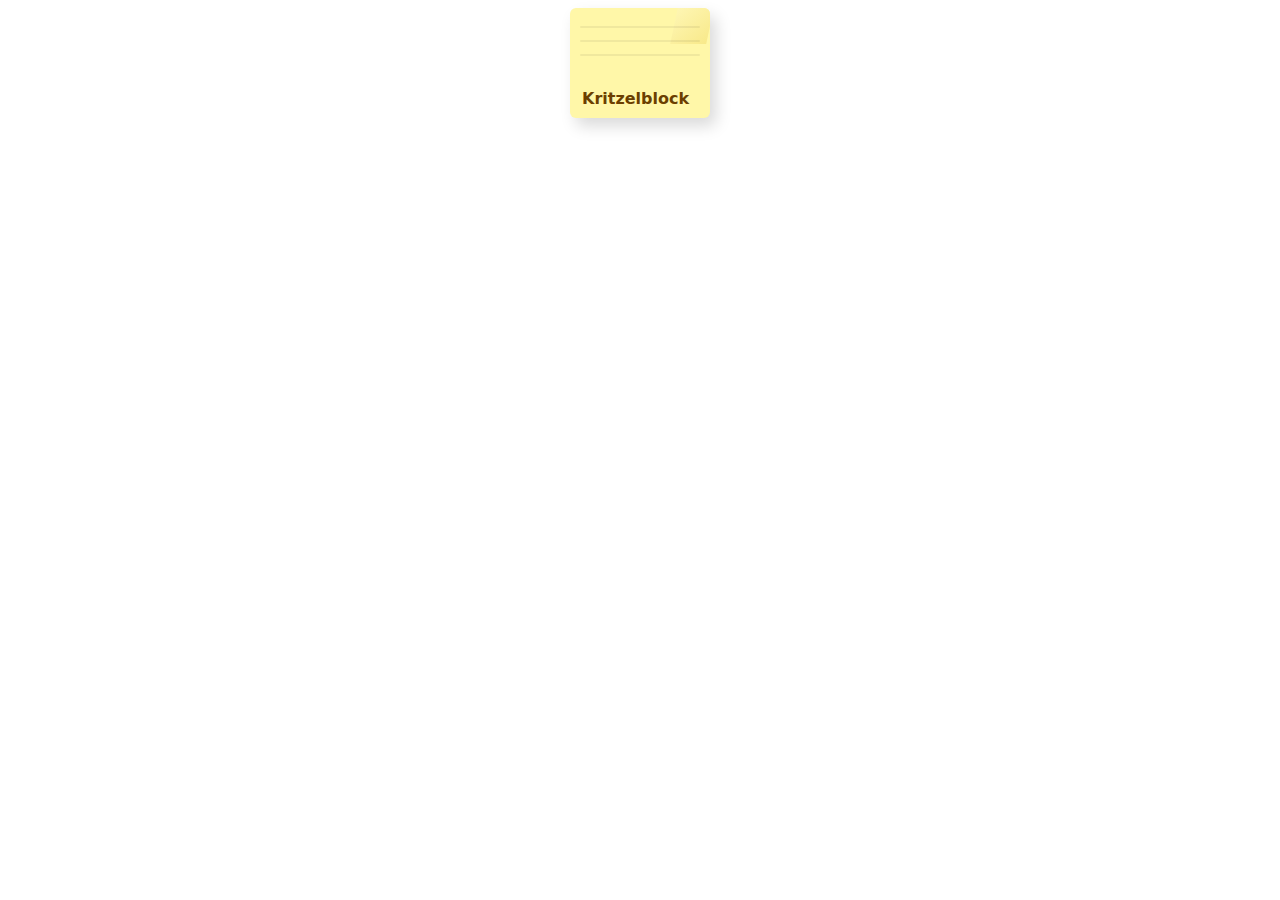
<file: index.html>
<!doctype html>
<html lang="de">
<head>
  <meta charset="utf-8" />
  <meta name="viewport" content="width=device-width,initial-scale=1" />
  <title>Kritzelblock Widget</title>
  <link rel="stylesheet" href="style.css">
</head>
<body>
  <main class="wrap" style="padding:8px 0;">
    <a class="note-icon" href="note.html" aria-label="Notizzettel öffnen">
      <div class="paper" style="width:140px;height:110px;">
        <div class="paper-fold"></div>
        <div class="paper-lines">
          <span></span>
          <span></span>
          <span></span>
        </div>
        <div class="paper-text">Kritzelblock</div>
      </div>
    </a>
  </main>
</body>
</html>
</file>
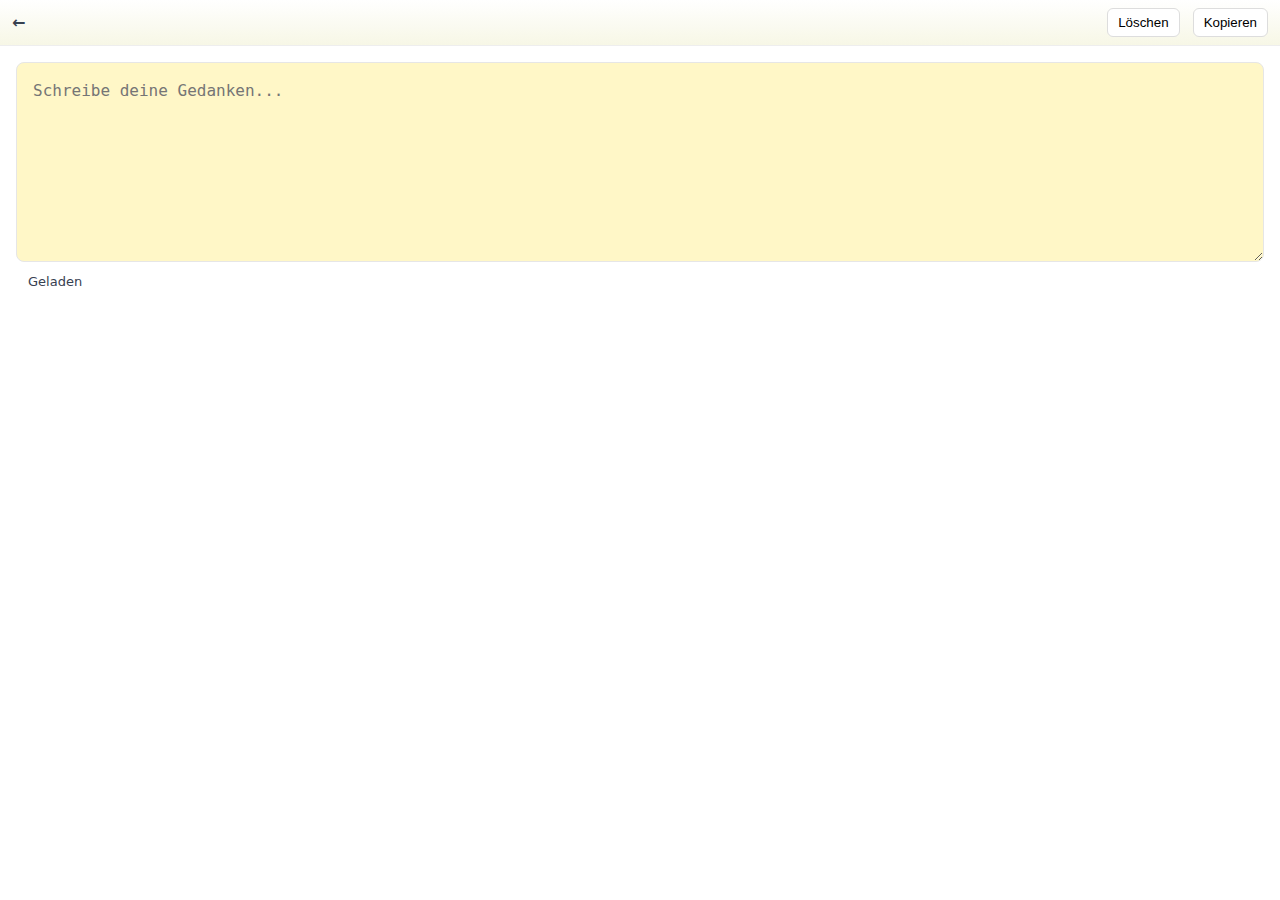
<file: note.html>
<!doctype html>
<html lang="de">
<head>
  <meta charset="utf-8" />
  <meta name="viewport" content="width=device-width,initial-scale=1" />
  <title>Kritzelblock — Notiz</title>
  <link rel="stylesheet" href="style.css">
</head>
<body>
  <header class="note-header" style="padding:8px 12px;">
    <a class="back" href="index.html">←</a>
    <div class="actions">
      <button id="clearBtn">Löschen</button>
      <button id="exportBtn">Kopieren</button>
    </div>
  </header>

  <main class="note-page">
    <textarea id="noteArea" placeholder="Schreibe deine Gedanken..." aria-label="Notiz eingeben"></textarea>
    <div id="status" class="status">Gespeichert</div>
  </main>

  <script src="script.js"></script>
</body>
</html>
</file>
<file: style.css>
:root{
  --paper-yellow:#fff7a8;
  --paper-shadow: rgba(0,0,0,0.15);
  --accent:#d9a300;
}
*{box-sizing:border-box}
body,html{
  height:100%;
  margin:0;
  font-family:Inter, system-ui, -apple-system, 'Segoe UI', Roboto, 'Helvetica Neue', Arial;
  background: transparent; /* wichtig für Notion-Embed: keine eigene graue Fläche */
}

/* Container anpassen: kein Vollbild-Hintergrund mehr, transparent, und nur minimaler Innenabstand */
.wrap{
  display:flex;
  flex-direction:column;
  align-items:center;
  justify-content:center;
  /* height:100vh;  <- entfernt, damit das Widget nicht die ganze Höhe füllt */
  min-height:120px;
  padding:24px 0;
  background: transparent; /* entfernt grauen Hintergrund */
}

/* Optional: wenn du in Notion viel Platz hast und das Icon weiter oben haben willst, passe padding an */
.note-icon{text-decoration:none}
.paper{
  width:180px;
  height:140px;
  background:var(--paper-yellow);
  border-radius:6px;
  box-shadow:6px 8px 16px var(--paper-shadow);
  position:relative;
  display:flex;
  align-items:flex-start;
  justify-content:center;
  overflow:hidden
}
.paper-fold{position:absolute;right:0;top:0;width:36px;height:36px;background:linear-gradient(135deg,#fef6b3,#f8e98a);transform:skewX(-12deg);} 
.paper-lines{position:absolute;left:10px;right:10px;top:18px;display:flex;flex-direction:column;gap:12px}
.paper-lines span{height:2px;background:rgba(0,0,0,0.06);display:block;border-radius:2px}
.paper-text{position:absolute;bottom:10px;left:12px;font-weight:700;color:#6b3f00}
.hint{color:#6b7280;margin-top:12px}

/* note page */
.note-header{display:flex;align-items:center;justify-content:space-between;padding:12px 16px;background:linear-gradient(180deg,#fff,#f7f7e6);border-bottom:1px solid #eee}
.note-header .back{color:#374151;text-decoration:none;font-weight:600}
.note-header .actions button{margin-left:8px;padding:6px 10px;border-radius:6px;border:1px solid #ddd;background:#fff;cursor:pointer}
.note-page{padding:16px}
#noteArea{width:100%;min-height:200px;max-height:calc(100vh - 110px);height:auto;padding:16px;border-radius:8px;border:1px solid #e6e6e6;background:#fff7c7;resize:vertical;font-size:16px;line-height:1.5}
.status{padding:8px 12px;color:#374151;font-size:13px}

@media (max-width:480px){
  .paper{width:140px;height:110px}
}
</file>
